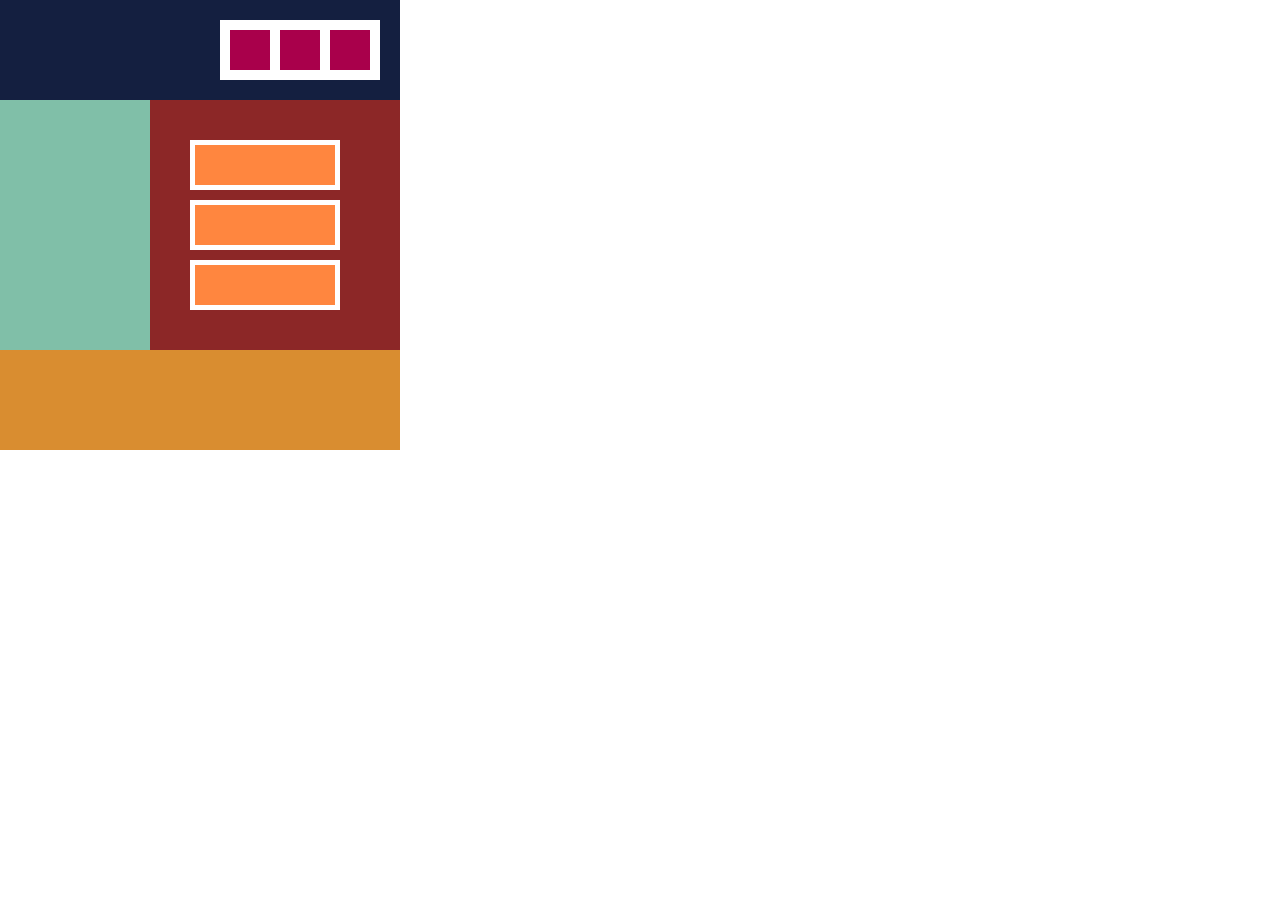
<file: PHP1-5/index.html>
<!DOCTYPE html>
<html lang="en">
<head>
    <meta charset="UTF-8">
    <meta http-equiv="X-UA-Compatible" content="IE=edge">
    <meta name="viewport" content="width=device-width, initial-scale=1.0">
    <link rel="stylesheet" href="css/style.css">
    <link rel="stylesheet" href="smartStyle.css">
    <title>Document</title>
</head>
<body>
    <div class="header clearfix">
        <div class="header-box clearfix">
            <div class="h-box1"></div>
            <div class="h-box2"></div>
            <div class="h-box3"></div>
        </div>
    </div>
   
    <div class="contents clearfix">  
        <div class="left"></div>
    <div class="right ">
        <div class="r-box1"></div>
        <div class="r-box2"></div>
        <div class="r-box3"></div>
    </div>
   
    </div>
    <div class="footer"></div>
</body>
</html>
</file>
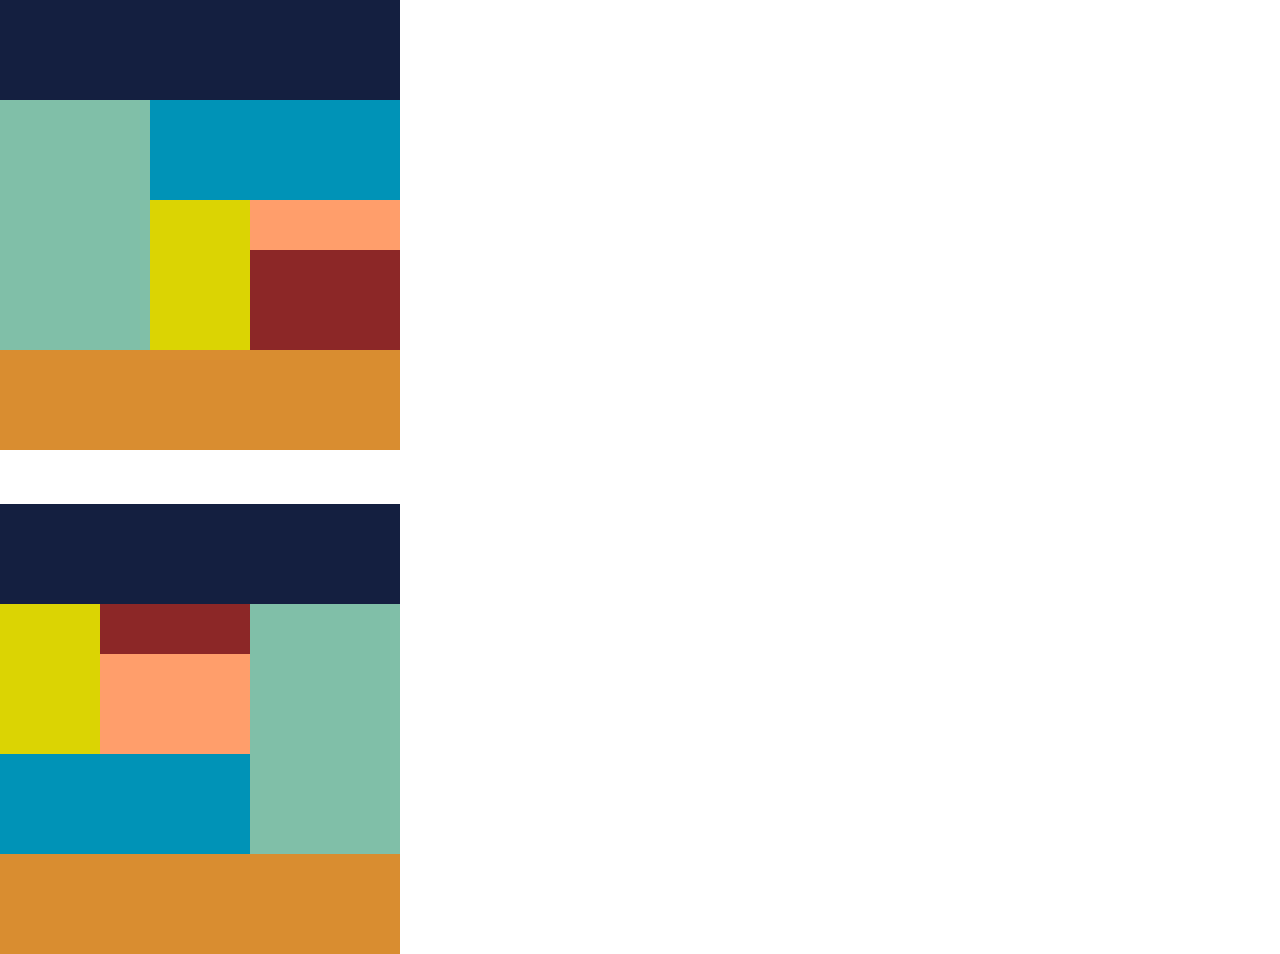
<file: PHP1-7/index.html>
<!DOCTYPE html>
<html lang="en">
<head>
    <meta charset="UTF-8">
    <meta http-equiv="X-UA-Compatible" content="IE=edge">
    <meta name="viewport" content="width=device-width, initial-scale=1.0">
    <link rel="stylesheet" href="css/style.css">
    <title>Document</title>
</head>
<body>
    <div class="header"></div>
    <div class="main clearfix">
        <div class="left"></div>
        <div class="r-top"></div>
        <div class="r-center"></div>
        <div class="r-up"></div>
        <div class="r-end"></div>
    </div>
    <div class="footer"></div>
        <br>
        <br>
        <br>
    <!---下段--->

    <div class="header"></div>
    <div class="main  clearfix">
        <div class="right-end"></div>
        <div class="left-box  clearfix">
            <div class="l-left"></div>
            <div class="l-up"></div>
            <div class="l-end"></div>
            <div class="l-down"></div>
        </div>
       
    </div>
    <div class="footer"></div>

</body>
</html>
</file>
<file: PHP1-5/css/style.css>
.clearfix::after { 
    content: '';
    display: block; 
    clear: both;
}
.header {
    height: 100px;
    width: 400px;
    background-color: #141f40;
}
.header-box {
    height: 60px;
    width: 160px;
    position:relative;
    top: 20px;
    bottom: 20px;
    right: 20px;
    background-color: white;
    float: right;
}
.h-box1, .h-box2, .h-box3 {
    height: 40px;
    width: 40px;
    background-color: #a9004b;
    box-sizing: border-box;
    float: left;
}
.h-box1 {
    position: absolute;
    top: 10px;
    left: 10px;
}
.h-box2 {
    position: absolute;
    top: 10px;
    right: 60px;
}
.h-box3 {
    position: absolute;
    top: 10px;
    left: 110px;
}

.contents {
    width: 400px;

}
.left {
    width: 150px;
    height: 250px;
    background-color: #80bfa8;
    float: left;
}
.right {
    width: 250px;
    height: 250px;
    background-color: #8c2727;
    float: right;
}
.r-box1, .r-box2, .r-box3 {
    height: 40px;
    width: 140px;
    background-color: #ff863f;
    border: 5px white solid;
    margin-left: 40px;
    margin-right: 60px;
}
.r-box1 {
    margin-top: 40px;
}
.r-box2 {
    margin-top: 10px;
    margin-bottom: 10px;
}
.r-box3 {
    margin-bottom: 40px;
}

.footer {
    width: 400px;
    height: 100px;
    background-color: #d98d30;
}
* {
    margin: 0;
    padding: 0;
}
</file>
<file: PHP1-5/smartStyle.css>
@media screen and (max-width: 479px) {
    .header {
        width: 200px;
        height: 300px;
        padding-top: 5px;
    }
    .header-box {
        float: none;
        height: 160px;
        width: 60px;
        margin-top: 20px;
        margin-right: 70px;
        margin-left: 70px;
    }
    .h-box1, .h-box2, .h-box3 {
        float: none;
    }
    .h-box2 {
        position: absolute;
        top: 60px;
        right: 10px;
    }
    .h-box3 {
        position: absolute;
        top: 110px;
        left: 10px;
    }
    
    .contents {
        width: 200px;
    }
    .left {
        width: 200px;
        height: 150px;
    }
    .right {
        width: 200px;

    }
    .r-box1, .r-box2, .r-box3 {
        margin-top: 20px;
        margin-left: 30px;
    }
    .footer {
        width: 200px;
    }
}
</file>
<file: PHP1-7/css/style.css>
.clearfix::after { 
    content: '';
    display: block; 
    clear: both;
}
.header{
    height: 100px;
    width: 400px;
    background-color: #141f40;
}
.left {
    height: 250px;
    width: 150px;
    background-color: #80bfa8;
    float: left;
}
.main {
    width: 400px;
}
.r-top {
    height: 100px;
    width: 250px;
    background-color: #0093b7;
    float: right;
}
.r-center {
    height: 150px;
    width: 100px;
    background-color: #dbd403;
    float: left;
}
.r-up {
    height: 50px;
    width: 150px;
    background-color: #ff9e6b;
    float: right;
}
.r-end {
    height: 100px;
    width: 150px;
    background-color: #8c2727;
    float: right;
}
.footer {
    height: 100px;
    width: 400px;
    background-color: #d98d30;
}

/*  下段  */

.right-end {
    height: 250px;
    width: 150px;
    background-color: #80bfa8;
    float: right;
}
.left-box {
    width: 250px;
}
.l-left {
    height: 150px;
    width: 100px;
    background-color: #dbd403;
    float: left;
}
.l-up {
    height: 50px;
    width: 150px;
    background-color: #8c2727;
    float: right;
}
.l-end {
    height: 100px;
    width: 150px;
    background-color: #ff9e6b;
    float: left;
}
.l-down {
    height: 100px;
    width: 250px;
    background-color: #0093b7;
    float: left;
}
* {
    margin: 0;
    padding: 0;
}
</file>
